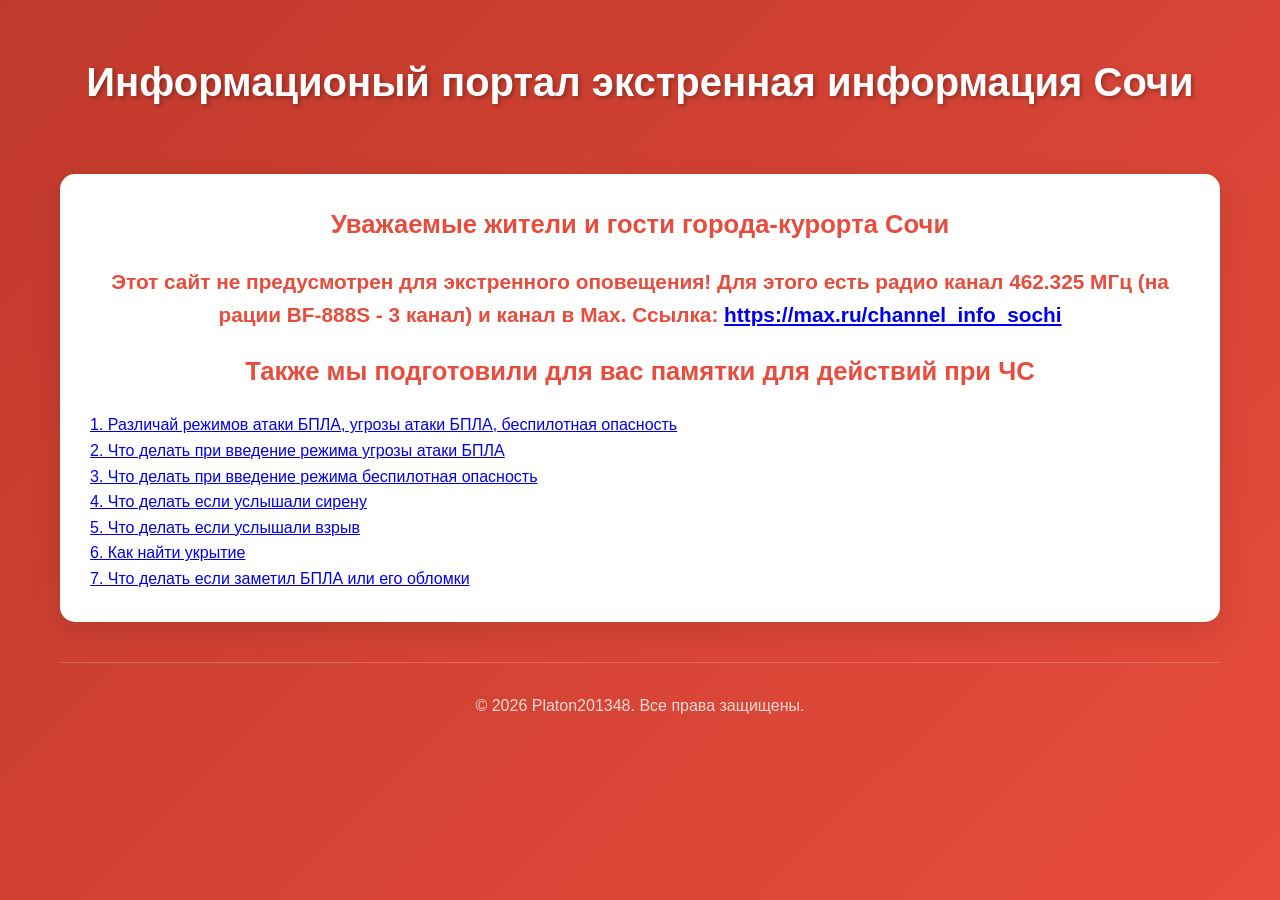
<file: index.html>
<!DOCTYPE html>
<html lang="ru">
<head>
    <meta charset="UTF-8">
    <meta name="viewport" content="width=device-width, initial-scale=1.0">
    <title>Информационый портал экстренная информация Сочи</title>
    <meta name="description" content="Информационый портал экстренная информация Сочи">
    <meta name="yandex-verification" content="6578a0c68debe376" />

    <meta property="og:title" content="Экстренная информация Сочи">
    <meta property="og:description" content="Информационый портал экстренная информация Сочи">
    <meta property="og:image" content="https://info-sochi.github.io/img.png">

    <link rel="stylesheet" href="css.css">


        <link rel="shortcut icon" type="image/x-icon" href="img.ico">
    <link rel="apple-touch-icon" sizes="57x57" href="57x57.png">
    <link rel="apple-touch-icon" sizes="60x60" href="60x60.png">
    <link rel="apple-touch-icon" sizes="72x72" href="72x72.png">
    <link rel="apple-touch-icon" sizes="76x76" href="76x76.png">
    <link rel="apple-touch-icon" sizes="114x114" href="114x114.png">
    <link rel="apple-touch-icon" sizes="120x120" href="120x120.png">
    <link rel="apple-touch-icon" sizes="144x144" href="144x144.png">
    <link rel="apple-touch-icon" sizes="152x152" href="152x152.png">
    <link rel="apple-touch-icon" sizes="180x180" href="180x180.png">


</head>
<body>


    <!-- Основной контент -->
    <div class="container">
        <header>
            <h1>Информационый портал экстренная информация Сочи</h1>
            <p class="tagline"></p>
        </header>

        <!-- Текст -->
        <main>
            <section class="content-area">
                <h3>Уважаемые жители и гости города-курорта Сочи</h3>
                <h4>Этот сайт не предусмотрен для экстренного оповещения! Для этого есть радио канал 462.325 МГц (на рации BF-888S - 3 канал) и канал в Max. Ссылка: <a href="https://max.ru/channel_info_sochi" >https://max.ru/channel_info_sochi</a></h4>
                <h3>Также мы подготовили для вас памятки для действий при ЧС</h3>
                
<ul>
  <li><a href="1.html">1. Различай режимов атаки БПЛА, угрозы атаки БПЛА, беспилотная опасность</a></li>
  <li><a href="2.html">2. Что делать при введение режима угрозы атаки БПЛА</a></li>
  <li><a href="3.html">3. Что делать при введение режима беспилотная опасность</a></li>
  <li><a href="4.html">4. Что делать если услышали сирену</a></li>
  <li><a href="5.html">5. Что делать если услышали взрыв</a></li>
  <li><a href="6.html">6. Как найти укрытие</a></li>
  <li><a href="7.html">7. Что делать если заметил БПЛА или его обломки</a></li>
</ul>

             </section>
        </main>

        <footer>
            <p>&copy; 2026 Platon201348. Все права защищены.</p>
        </footer>
    </div>



    <!-- JavaScript -->
    <script>
        document.addEventListener('DOMContentLoaded', function() {
    document.getElementById('welcomePopup').style.display = 'flex';
});

function closePopup() {
    document.getElementById('welcomePopup').style.display = 'none';
}
 </script>

<!-- Yandex.Metrika counter -->
<script type="text/javascript">
    (function(m,e,t,r,i,k,a){
        m[i]=m[i]||function(){(m[i].a=m[i].a||[]).push(arguments)};
        m[i].l=1*new Date();
        for (var j = 0; j < document.scripts.length; j++) {if (document.scripts[j].src === r) { return; }}
        k=e.createElement(t),a=e.getElementsByTagName(t)[0],k.async=1,k.src=r,a.parentNode.insertBefore(k,a)
    })(window, document,'script','https://mc.yandex.ru/metrika/tag.js?id=110537813',
 'ym');

    ym(110537813, 'init', {ssr:true, webvisor:true, clickmap:true, ecommerce:"dataLayer", referrer: document.referrer, url: location.href, accurateTrackBounce:true, trackLinks:true});
</script>
<noscript><div><img src="https://mc.yandex.ru/watch/110537813"
 style="position:absolute; left:-9999px;" alt="" /></div></noscript>
<!-- /Yandex.Metrika counter -->

</body>
</html>
</file>
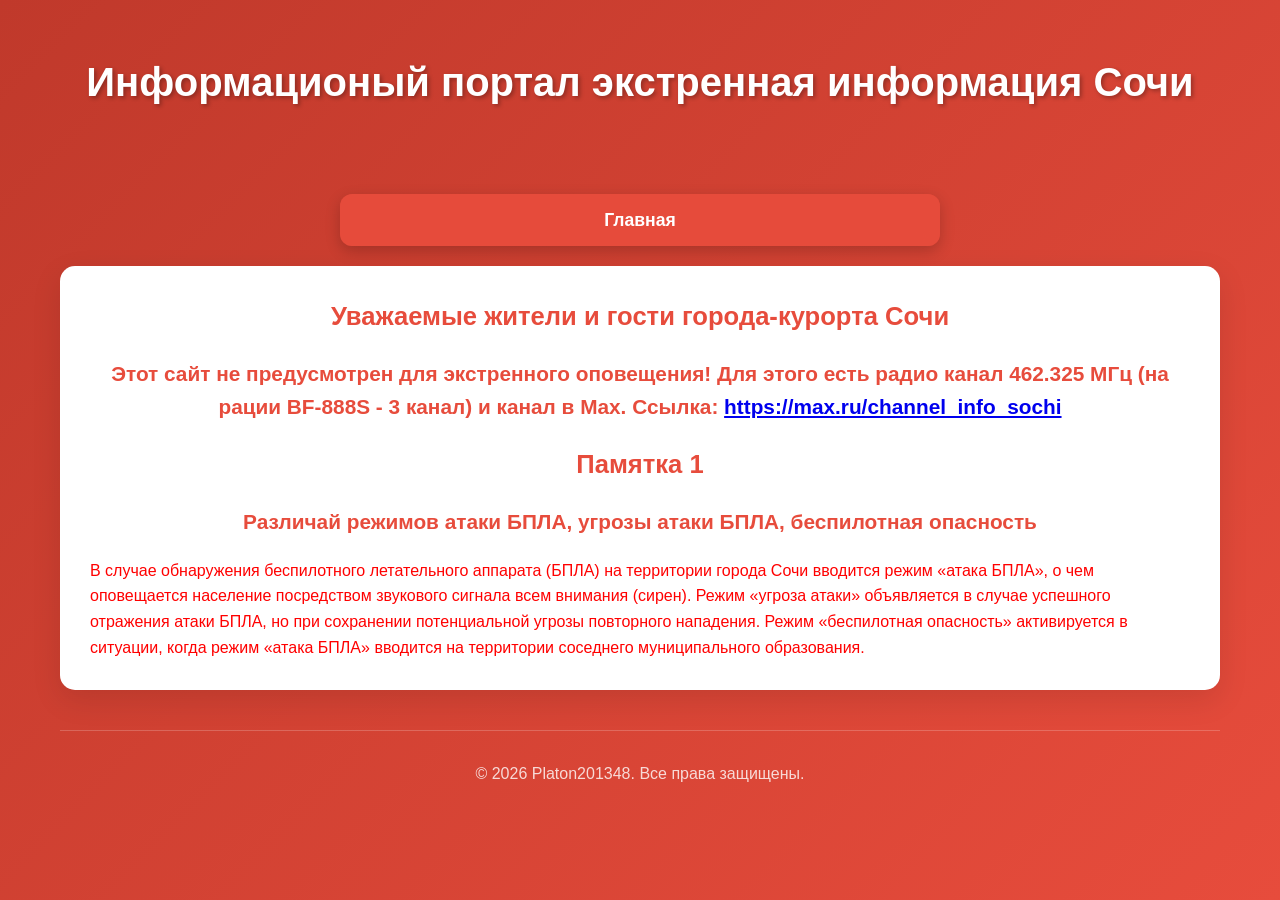
<file: 1.html>
<!DOCTYPE html>
<html lang="ru">
<head>
    <meta charset="UTF-8">
    <meta name="viewport" content="width=device-width, initial-scale=1.0">
    <title>Памятка 1 - Информационый портал экстренная информация Сочи</title>
    <meta name="description" content="Информационый портал экстренная информация Сочи">
    <meta name="yandex-verification" content="6578a0c68debe376" />

    <meta property="og:title" content="Памятка 1 - Информационый портал экстренная информация Сочи">
    <meta property="og:description" content="Информационый портал экстренная информация Сочи">
    <meta property="og:image" content="https://info-sochi.github.io/img.png">

    <link rel="stylesheet" href="css.css">


        <link rel="shortcut icon" type="image/x-icon" href="img.ico">
    <link rel="apple-touch-icon" sizes="57x57" href="57x57.png">
    <link rel="apple-touch-icon" sizes="60x60" href="60x60.png">
    <link rel="apple-touch-icon" sizes="72x72" href="72x72.png">
    <link rel="apple-touch-icon" sizes="76x76" href="76x76.png">
    <link rel="apple-touch-icon" sizes="114x114" href="114x114.png">
    <link rel="apple-touch-icon" sizes="120x120" href="120x120.png">
    <link rel="apple-touch-icon" sizes="144x144" href="144x144.png">
    <link rel="apple-touch-icon" sizes="152x152" href="152x152.png">
    <link rel="apple-touch-icon" sizes="180x180" href="180x180.png">


</head>
<body>

    <!-- Основной контент -->
    <div class="container">
        <header>
            <h1>Информационый портал экстренная информация Сочи</h1>
            <p class="tagline"></p>
        </header>
         <!-- Навигационная панель -->
        <nav class="top-nav">
            <ul>
                <li><a href="index.html">Главная</a></li>
            </ul>
        </nav>

          <!-- Текст -->
        <main>
            <section class="content-area">
                <h3>Уважаемые жители и гости города-курорта Сочи</h3>
                <h4>Этот сайт не предусмотрен для экстренного оповещения! Для этого есть радио канал 462.325 МГц (на рации BF-888S - 3 канал) и канал в Max. Ссылка: <a href="https://max.ru/channel_info_sochi" >https://max.ru/channel_info_sochi</a></h4>
                <h3>Памятка 1</h3>
                <h4>Различай режимов атаки БПЛА, угрозы атаки БПЛА, беспилотная опасность</h4>
                <p style="color: red;">В случае обнаружения беспилотного летательного аппарата (БПЛА) на территории города Сочи вводится режим «атака БПЛА», о чем оповещается население посредством звукового сигнала всем внимания (сирен).
Режим «угроза атаки» объявляется в случае успешного отражения атаки БПЛА, но при сохранении потенциальной угрозы повторного нападения.
Режим «беспилотная опасность» активируется в ситуации, когда режим «атака БПЛА» вводится на территории соседнего муниципального образования.</p>


             </section>
        </main>

        <footer>
            <p>&copy; 2026 Platon201348. Все права защищены.</p>
        </footer>
    </div>



    <!-- JavaScript -->
    <script>
        document.addEventListener('DOMContentLoaded', function() {
    document.getElementById('welcomePopup').style.display = 'flex';
});

function closePopup() {
    document.getElementById('welcomePopup').style.display = 'none';
}
 </script>

<!-- Yandex.Metrika counter -->
<script type="text/javascript">
    (function(m,e,t,r,i,k,a){
        m[i]=m[i]||function(){(m[i].a=m[i].a||[]).push(arguments)};
        m[i].l=1*new Date();
        for (var j = 0; j < document.scripts.length; j++) {if (document.scripts[j].src === r) { return; }}
        k=e.createElement(t),a=e.getElementsByTagName(t)[0],k.async=1,k.src=r,a.parentNode.insertBefore(k,a)
    })(window, document,'script','https://mc.yandex.ru/metrika/tag.js?id=110537813',
 'ym');

    ym(110537813, 'init', {ssr:true, webvisor:true, clickmap:true, ecommerce:"dataLayer", referrer: document.referrer, url: location.href, accurateTrackBounce:true, trackLinks:true});
</script>
<noscript><div><img src="https://mc.yandex.ru/watch/110537813"
 style="position:absolute; left:-9999px;" alt="" /></div></noscript>
<!-- /Yandex.Metrika counter -->

</body>
</html>
</file>
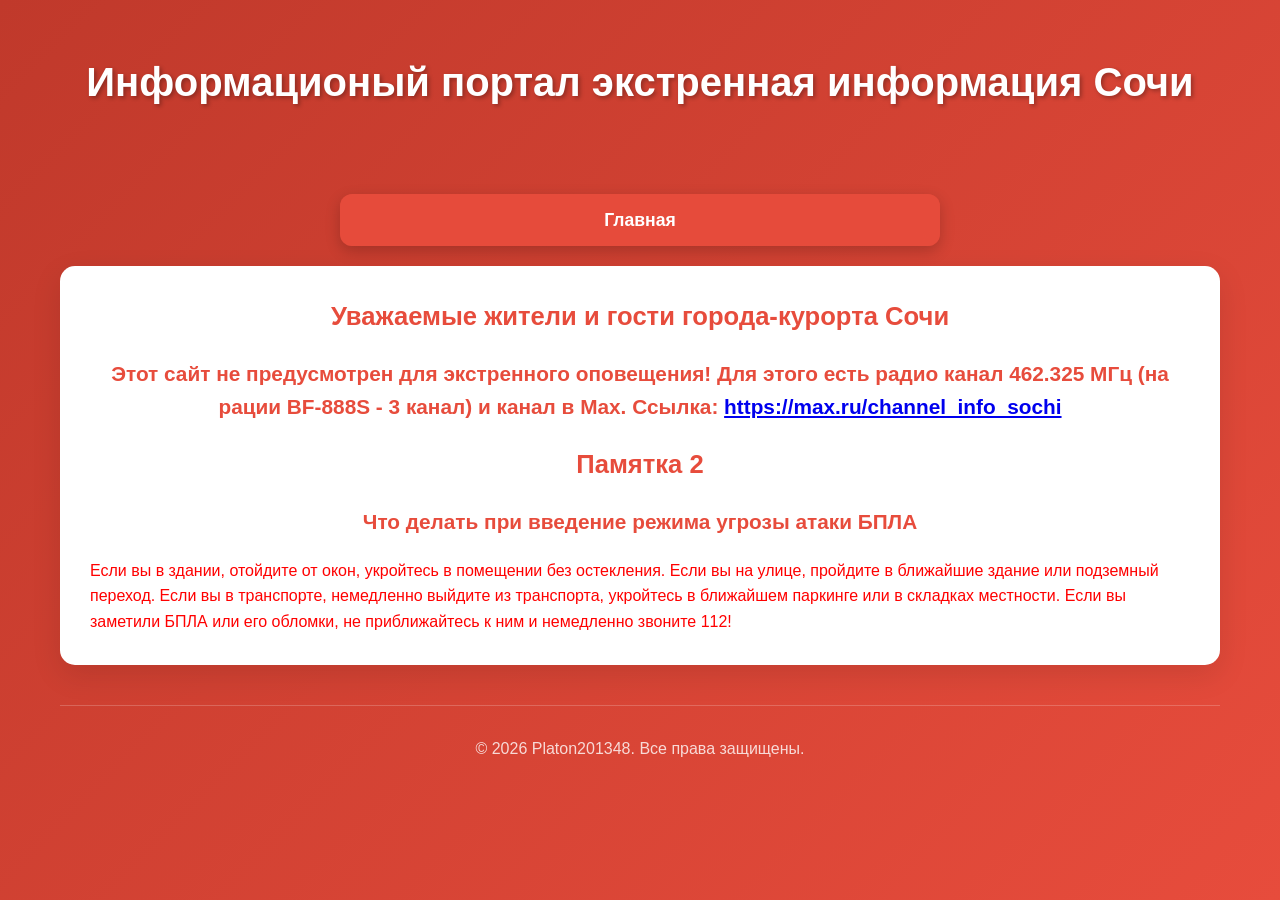
<file: 2.html>
<!DOCTYPE html>
<html lang="ru">
<head>
    <meta charset="UTF-8">
    <meta name="viewport" content="width=device-width, initial-scale=1.0">
    <title>Памятка 2 - Информационый портал экстренная информация Сочи</title>
    <meta name="description" content="Информационый портал экстренная информация Сочи">
    <meta name="yandex-verification" content="6578a0c68debe376" />

    <meta property="og:title" content="Памятка 2 - Информационый портал экстренная информация Сочи">
    <meta property="og:description" content="Информационый портал экстренная информация Сочи">
    <meta property="og:image" content="https://info-sochi.github.io/img.png">

    <link rel="stylesheet" href="css.css">


        <link rel="shortcut icon" type="image/x-icon" href="img.ico">
    <link rel="apple-touch-icon" sizes="57x57" href="57x57.png">
    <link rel="apple-touch-icon" sizes="60x60" href="60x60.png">
    <link rel="apple-touch-icon" sizes="72x72" href="72x72.png">
    <link rel="apple-touch-icon" sizes="76x76" href="76x76.png">
    <link rel="apple-touch-icon" sizes="114x114" href="114x114.png">
    <link rel="apple-touch-icon" sizes="120x120" href="120x120.png">
    <link rel="apple-touch-icon" sizes="144x144" href="144x144.png">
    <link rel="apple-touch-icon" sizes="152x152" href="152x152.png">
    <link rel="apple-touch-icon" sizes="180x180" href="180x180.png">


</head>
<body>

    <!-- Основной контент -->
    <div class="container">
        <header>
            <h1>Информационый портал экстренная информация Сочи</h1>
            <p class="tagline"></p>
        </header>
         <!-- Навигационная панель -->
        <nav class="top-nav">
            <ul>
                <li><a href="index.html">Главная</a></li>
            </ul>
        </nav>

          <!-- Текст -->
        <main>
            <section class="content-area">
                <h3>Уважаемые жители и гости города-курорта Сочи</h3>
                <h4>Этот сайт не предусмотрен для экстренного оповещения! Для этого есть радио канал 462.325 МГц (на рации BF-888S - 3 канал) и канал в Max. Ссылка: <a href="https://max.ru/channel_info_sochi" >https://max.ru/channel_info_sochi</a></h4>
                <h3>Памятка 2</h3>
                <h4>Что делать при введение режима угрозы атаки БПЛА</h4>
                <p style="color: red;">Если вы в здании, отойдите от окон, укройтесь в помещении без остекления. Если вы на улице, пройдите в ближайшие здание или подземный переход. Если вы в транспорте, немедленно выйдите из транспорта, укройтесь в ближайшем паркинге или в складках местности. Если вы заметили БПЛА или его обломки, не приближайтесь к ним и немедленно звоните 112!</p>
             </section>
        </main>

        <footer>
            <p>&copy; 2026 Platon201348. Все права защищены.</p>
        </footer>
    </div>



    <!-- JavaScript -->
    <script>
        document.addEventListener('DOMContentLoaded', function() {
    document.getElementById('welcomePopup').style.display = 'flex';
});

function closePopup() {
    document.getElementById('welcomePopup').style.display = 'none';
}
 </script>

<!-- Yandex.Metrika counter -->
<script type="text/javascript">
    (function(m,e,t,r,i,k,a){
        m[i]=m[i]||function(){(m[i].a=m[i].a||[]).push(arguments)};
        m[i].l=1*new Date();
        for (var j = 0; j < document.scripts.length; j++) {if (document.scripts[j].src === r) { return; }}
        k=e.createElement(t),a=e.getElementsByTagName(t)[0],k.async=1,k.src=r,a.parentNode.insertBefore(k,a)
    })(window, document,'script','https://mc.yandex.ru/metrika/tag.js?id=110537813',
 'ym');

    ym(110537813, 'init', {ssr:true, webvisor:true, clickmap:true, ecommerce:"dataLayer", referrer: document.referrer, url: location.href, accurateTrackBounce:true, trackLinks:true});
</script>
<noscript><div><img src="https://mc.yandex.ru/watch/110537813"
 style="position:absolute; left:-9999px;" alt="" /></div></noscript>
<!-- /Yandex.Metrika counter -->

</body>
</html>
</file>
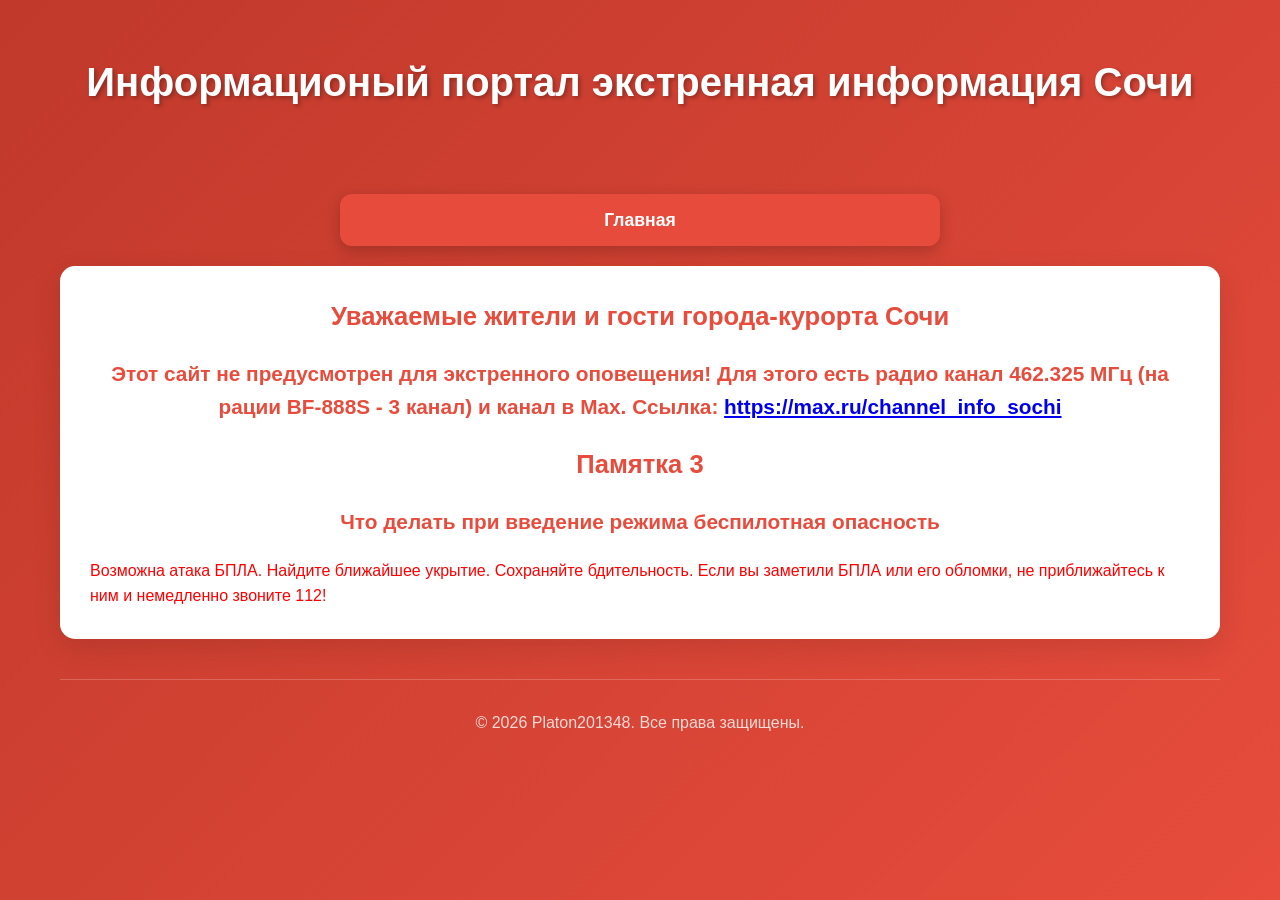
<file: 3.html>
<!DOCTYPE html>
<html lang="ru">
<head>
    <meta charset="UTF-8">
    <meta name="viewport" content="width=device-width, initial-scale=1.0">
    <title>Памятка 3 - Информационый портал экстренная информация Сочи</title>
    <meta name="description" content="Информационый портал экстренная информация Сочи">
    <meta name="yandex-verification" content="6578a0c68debe376" />

    <meta property="og:title" content="Памятка 3 - Информационый портал экстренная информация Сочи">
    <meta property="og:description" content="Информационый портал экстренная информация Сочи">
    <meta property="og:image" content="https://info-sochi.github.io/img.png">

    <link rel="stylesheet" href="css.css">


        <link rel="shortcut icon" type="image/x-icon" href="img.ico">
    <link rel="apple-touch-icon" sizes="57x57" href="57x57.png">
    <link rel="apple-touch-icon" sizes="60x60" href="60x60.png">
    <link rel="apple-touch-icon" sizes="72x72" href="72x72.png">
    <link rel="apple-touch-icon" sizes="76x76" href="76x76.png">
    <link rel="apple-touch-icon" sizes="114x114" href="114x114.png">
    <link rel="apple-touch-icon" sizes="120x120" href="120x120.png">
    <link rel="apple-touch-icon" sizes="144x144" href="144x144.png">
    <link rel="apple-touch-icon" sizes="152x152" href="152x152.png">
    <link rel="apple-touch-icon" sizes="180x180" href="180x180.png">


</head>
<body>

    <!-- Основной контент -->
    <div class="container">
        <header>
            <h1>Информационый портал экстренная информация Сочи</h1>
            <p class="tagline"></p>
        </header>
         <!-- Навигационная панель -->
        <nav class="top-nav">
            <ul>
                <li><a href="index.html">Главная</a></li>
            </ul>
        </nav>

          <!-- Текст -->
        <main>
            <section class="content-area">
                <h3>Уважаемые жители и гости города-курорта Сочи</h3>
                <h4>Этот сайт не предусмотрен для экстренного оповещения! Для этого есть радио канал 462.325 МГц (на рации BF-888S - 3 канал) и канал в Max. Ссылка: <a href="https://max.ru/channel_info_sochi" >https://max.ru/channel_info_sochi</a></h4>
                <h3>Памятка 3</h3>
                <h4>Что делать при введение режима беспилотная опасность</h4>
                <p style="color: red;">Возможна атака БПЛА. Найдите ближайшее укрытие. Сохраняйте бдительность. Если вы заметили БПЛА или его обломки, не приближайтесь к ним и немедленно звоните 112!</p>


             </section>
        </main>

        <footer>
            <p>&copy; 2026 Platon201348. Все права защищены.</p>
        </footer>
    </div>



    <!-- JavaScript -->
    <script>
        document.addEventListener('DOMContentLoaded', function() {
    document.getElementById('welcomePopup').style.display = 'flex';
});

function closePopup() {
    document.getElementById('welcomePopup').style.display = 'none';
}
 </script>

<!-- Yandex.Metrika counter -->
<script type="text/javascript">
    (function(m,e,t,r,i,k,a){
        m[i]=m[i]||function(){(m[i].a=m[i].a||[]).push(arguments)};
        m[i].l=1*new Date();
        for (var j = 0; j < document.scripts.length; j++) {if (document.scripts[j].src === r) { return; }}
        k=e.createElement(t),a=e.getElementsByTagName(t)[0],k.async=1,k.src=r,a.parentNode.insertBefore(k,a)
    })(window, document,'script','https://mc.yandex.ru/metrika/tag.js?id=110537813',
 'ym');

    ym(110537813, 'init', {ssr:true, webvisor:true, clickmap:true, ecommerce:"dataLayer", referrer: document.referrer, url: location.href, accurateTrackBounce:true, trackLinks:true});
</script>
<noscript><div><img src="https://mc.yandex.ru/watch/110537813"
 style="position:absolute; left:-9999px;" alt="" /></div></noscript>
<!-- /Yandex.Metrika counter -->

</body>
</html>
</file>
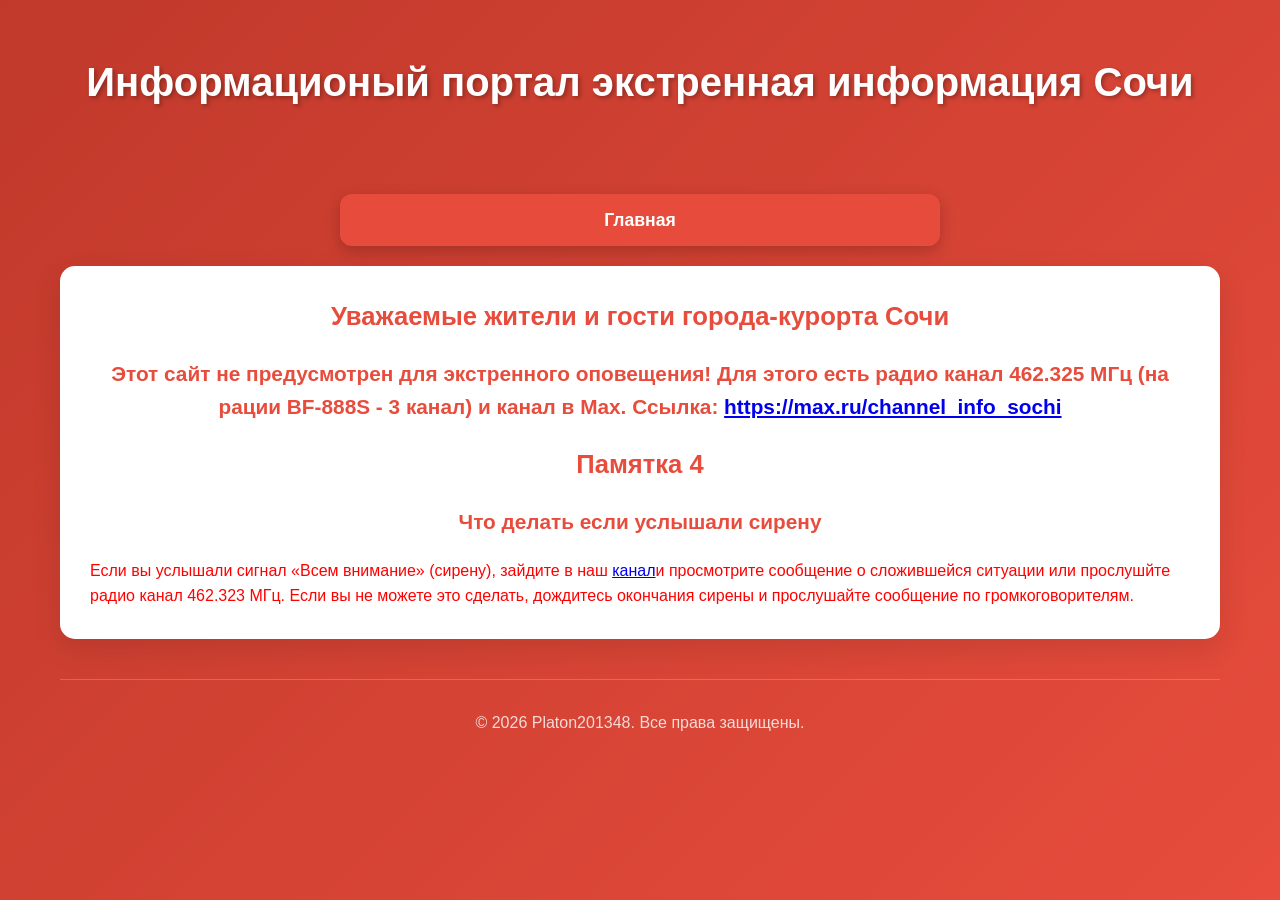
<file: 4.html>
<!DOCTYPE html>
<html lang="ru">
<head>
    <meta charset="UTF-8">
    <meta name="viewport" content="width=device-width, initial-scale=1.0">
    <title>Памятка 4 - Информационый портал экстренная информация Сочи</title>
    <meta name="description" content="Информационый портал экстренная информация Сочи">
    <meta name="yandex-verification" content="6578a0c68debe376" />

    <meta property="og:title" content="Памятка 4 - Информационый портал экстренная информация Сочи">
    <meta property="og:description" content="Информационый портал экстренная информация Сочи">
    <meta property="og:image" content="https://info-sochi.github.io/img.png">

    <link rel="stylesheet" href="css.css">


        <link rel="shortcut icon" type="image/x-icon" href="img.ico">
    <link rel="apple-touch-icon" sizes="57x57" href="57x57.png">
    <link rel="apple-touch-icon" sizes="60x60" href="60x60.png">
    <link rel="apple-touch-icon" sizes="72x72" href="72x72.png">
    <link rel="apple-touch-icon" sizes="76x76" href="76x76.png">
    <link rel="apple-touch-icon" sizes="114x114" href="114x114.png">
    <link rel="apple-touch-icon" sizes="120x120" href="120x120.png">
    <link rel="apple-touch-icon" sizes="144x144" href="144x144.png">
    <link rel="apple-touch-icon" sizes="152x152" href="152x152.png">
    <link rel="apple-touch-icon" sizes="180x180" href="180x180.png">


</head>
<body>

    <!-- Основной контент -->
    <div class="container">
        <header>
            <h1>Информационый портал экстренная информация Сочи</h1>
            <p class="tagline"></p>
        </header>
         <!-- Навигационная панель -->
        <nav class="top-nav">
            <ul>
                <li><a href="index.html">Главная</a></li>
            </ul>
        </nav>

          <!-- Текст -->
        <main>
            <section class="content-area">
                <h3>Уважаемые жители и гости города-курорта Сочи</h3>
                <h4>Этот сайт не предусмотрен для экстренного оповещения! Для этого есть радио канал 462.325 МГц (на рации BF-888S - 3 канал) и канал в Max. Ссылка: <a href="https://max.ru/channel_info_sochi" >https://max.ru/channel_info_sochi</a></h4>
                <h3>Памятка 4</h3>
                <h4>Что делать если услышали сирену</h4>
                <p style="color: red;">Если вы услышали сигнал «Всем внимание» (сирену), зайдите в наш <a href="https://max.ru/channel_info_sochi" >канал</a>и просмотрите сообщение о сложившейся ситуации или прослушйте радио канал 462.323 МГц. Если вы не можете это сделать, дождитесь окончания сирены и прослушайте сообщение по громкоговорителям.</p>


             </section>
        </main>

        <footer>
            <p>&copy; 2026 Platon201348. Все права защищены.</p>
        </footer>
    </div>



    <!-- JavaScript -->
    <script>
        document.addEventListener('DOMContentLoaded', function() {
    document.getElementById('welcomePopup').style.display = 'flex';
});

function closePopup() {
    document.getElementById('welcomePopup').style.display = 'none';
}
 </script>

<!-- Yandex.Metrika counter -->
<script type="text/javascript">
    (function(m,e,t,r,i,k,a){
        m[i]=m[i]||function(){(m[i].a=m[i].a||[]).push(arguments)};
        m[i].l=1*new Date();
        for (var j = 0; j < document.scripts.length; j++) {if (document.scripts[j].src === r) { return; }}
        k=e.createElement(t),a=e.getElementsByTagName(t)[0],k.async=1,k.src=r,a.parentNode.insertBefore(k,a)
    })(window, document,'script','https://mc.yandex.ru/metrika/tag.js?id=110537813',
 'ym');

    ym(110537813, 'init', {ssr:true, webvisor:true, clickmap:true, ecommerce:"dataLayer", referrer: document.referrer, url: location.href, accurateTrackBounce:true, trackLinks:true});
</script>
<noscript><div><img src="https://mc.yandex.ru/watch/110537813"
 style="position:absolute; left:-9999px;" alt="" /></div></noscript>
<!-- /Yandex.Metrika counter -->

</body>
</html>
</file>
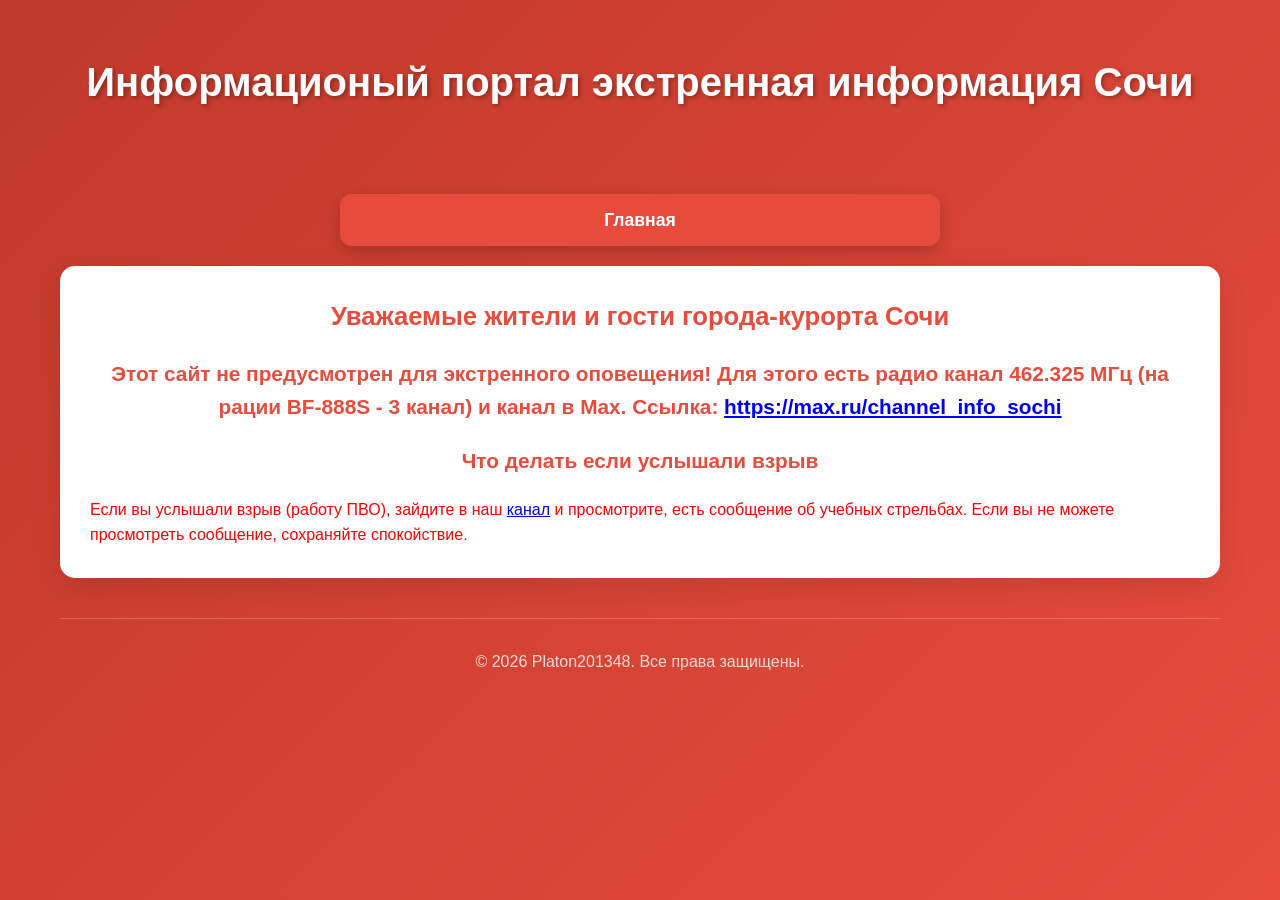
<file: 5.html>
<!DOCTYPE html>
<html lang="ru">
<head>
    <meta charset="UTF-8">
    <meta name="viewport" content="width=device-width, initial-scale=1.0">
    <title>Памятка 5 - Информационый портал экстренная информация Сочи</title>
    <meta name="description" content="Информационый портал экстренная информация Сочи">
    <meta name="yandex-verification" content="6578a0c68debe376" />

    <meta property="og:title" content="Памятка 5 - Информационый портал экстренная информация Сочи">
    <meta property="og:description" content="Информационый портал экстренная информация Сочи">
    <meta property="og:image" content="https://info-sochi.github.io/img.png">

    <link rel="stylesheet" href="css.css">


        <link rel="shortcut icon" type="image/x-icon" href="img.ico">
    <link rel="apple-touch-icon" sizes="57x57" href="57x57.png">
    <link rel="apple-touch-icon" sizes="60x60" href="60x60.png">
    <link rel="apple-touch-icon" sizes="72x72" href="72x72.png">
    <link rel="apple-touch-icon" sizes="76x76" href="76x76.png">
    <link rel="apple-touch-icon" sizes="114x114" href="114x114.png">
    <link rel="apple-touch-icon" sizes="120x120" href="120x120.png">
    <link rel="apple-touch-icon" sizes="144x144" href="144x144.png">
    <link rel="apple-touch-icon" sizes="152x152" href="152x152.png">
    <link rel="apple-touch-icon" sizes="180x180" href="180x180.png">


</head>
<body>

    <!-- Основной контент -->
    <div class="container">
        <header>
            <h1>Информационый портал экстренная информация Сочи</h1>
            <p class="tagline"></p>
        </header>
         <!-- Навигационная панель -->
        <nav class="top-nav">
            <ul>
                <li><a href="index.html">Главная</a></li>
            </ul>
        </nav>

          <!-- Текст -->
        <main>
            <section class="content-area">
                <h3>Уважаемые жители и гости города-курорта Сочи</h3>
                <h4>Этот сайт не предусмотрен для экстренного оповещения! Для этого есть радио канал 462.325 МГц (на рации BF-888S - 3 канал) и канал в Max. Ссылка: <a href="https://max.ru/channel_info_sochi" >https://max.ru/channel_info_sochi</a></h4>
                <h4>Что делать если услышали взрыв</h4>
                <p style="color: red;">Если вы услышали взрыв (работу ПВО), зайдите в наш <a href="https://max.ru/channel_info_sochi" >канал</a> и просмотрите, есть сообщение об учебных стрельбах. Если вы не можете просмотреть сообщение, сохраняйте спокойствие.</p>


             </section>
        </main>

        <footer>
            <p>&copy; 2026 Platon201348. Все права защищены.</p>
        </footer>
    </div>



    <!-- JavaScript -->
    <script>
        document.addEventListener('DOMContentLoaded', function() {
    document.getElementById('welcomePopup').style.display = 'flex';
});

function closePopup() {
    document.getElementById('welcomePopup').style.display = 'none';
}
 </script>

<!-- Yandex.Metrika counter -->
<script type="text/javascript">
    (function(m,e,t,r,i,k,a){
        m[i]=m[i]||function(){(m[i].a=m[i].a||[]).push(arguments)};
        m[i].l=1*new Date();
        for (var j = 0; j < document.scripts.length; j++) {if (document.scripts[j].src === r) { return; }}
        k=e.createElement(t),a=e.getElementsByTagName(t)[0],k.async=1,k.src=r,a.parentNode.insertBefore(k,a)
    })(window, document,'script','https://mc.yandex.ru/metrika/tag.js?id=110537813',
 'ym');

    ym(110537813, 'init', {ssr:true, webvisor:true, clickmap:true, ecommerce:"dataLayer", referrer: document.referrer, url: location.href, accurateTrackBounce:true, trackLinks:true});
</script>
<noscript><div><img src="https://mc.yandex.ru/watch/110537813"
 style="position:absolute; left:-9999px;" alt="" /></div></noscript>
<!-- /Yandex.Metrika counter -->

</body>
</html>
</file>
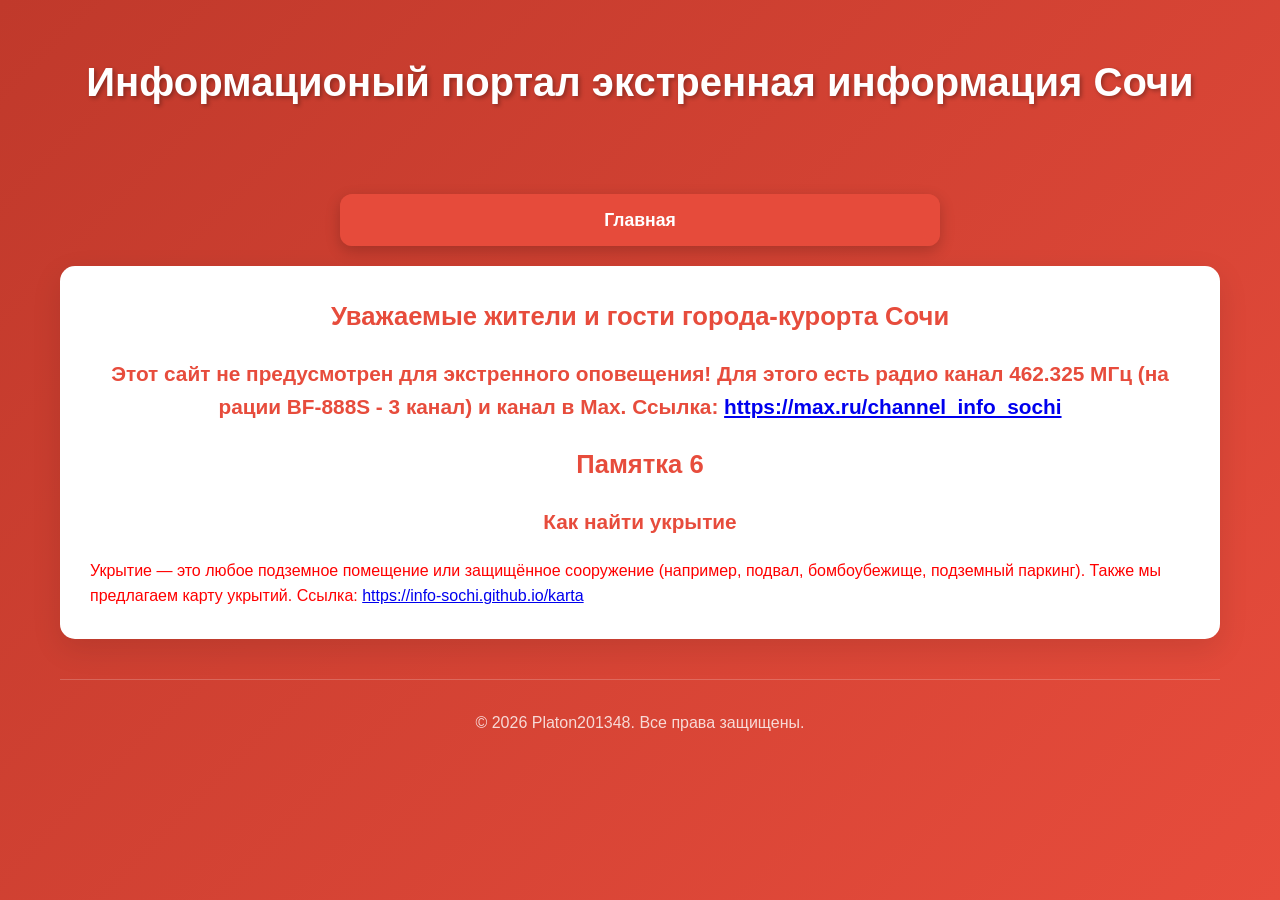
<file: 6.html>
<!DOCTYPE html>
<html lang="ru">
<head>
    <meta charset="UTF-8">
    <meta name="viewport" content="width=device-width, initial-scale=1.0">
    <title>Памятка 6 - Информационый портал экстренная информация Сочи</title>
    <meta name="description" content="Информационый портал экстренная информация Сочи">
    <meta name="yandex-verification" content="6578a0c68debe376" />

    <meta property="og:title" content="Памятка 6 - Информационый портал экстренная информация Сочи">
    <meta property="og:description" content="Информационый портал экстренная информация Сочи">
    <meta property="og:image" content="https://info-sochi.github.io/img.png">

    <link rel="stylesheet" href="css.css">


        <link rel="shortcut icon" type="image/x-icon" href="img.ico">
    <link rel="apple-touch-icon" sizes="57x57" href="57x57.png">
    <link rel="apple-touch-icon" sizes="60x60" href="60x60.png">
    <link rel="apple-touch-icon" sizes="72x72" href="72x72.png">
    <link rel="apple-touch-icon" sizes="76x76" href="76x76.png">
    <link rel="apple-touch-icon" sizes="114x114" href="114x114.png">
    <link rel="apple-touch-icon" sizes="120x120" href="120x120.png">
    <link rel="apple-touch-icon" sizes="144x144" href="144x144.png">
    <link rel="apple-touch-icon" sizes="152x152" href="152x152.png">
    <link rel="apple-touch-icon" sizes="180x180" href="180x180.png">


</head>
<body>

    <!-- Основной контент -->
    <div class="container">
        <header>
            <h1>Информационый портал экстренная информация Сочи</h1>
            <p class="tagline"></p>
        </header>
         <!-- Навигационная панель -->
        <nav class="top-nav">
            <ul>
                <li><a href="index.html">Главная</a></li>
            </ul>
        </nav>

          <!-- Текст -->
        <main>
            <section class="content-area">
                <h3>Уважаемые жители и гости города-курорта Сочи</h3>
                <h4>Этот сайт не предусмотрен для экстренного оповещения! Для этого есть радио канал 462.325 МГц (на рации BF-888S - 3 канал) и канал в Max. Ссылка: <a href="https://max.ru/channel_info_sochi" >https://max.ru/channel_info_sochi</a></h4>
                <h3>Памятка 6</h3>
                <h4>Как найти укрытие</h4>
                <p style="color: red;">Укрытие — это любое подземное помещение или защищённое сооружение (например, подвал, бомбоубежище, подземный паркинг). Также мы предлагаем карту укрытий. Ссылка: <a href="https://info-sochi.github.io/karta" >https://info-sochi.github.io/karta</a></p>
             </section>
        </main>

        <footer>
            <p>&copy; 2026 Platon201348. Все права защищены.</p>
        </footer>
    </div>



    <!-- JavaScript -->
    <script>
        document.addEventListener('DOMContentLoaded', function() {
    document.getElementById('welcomePopup').style.display = 'flex';
});

function closePopup() {
    document.getElementById('welcomePopup').style.display = 'none';
}
 </script>

<!-- Yandex.Metrika counter -->
<script type="text/javascript">
    (function(m,e,t,r,i,k,a){
        m[i]=m[i]||function(){(m[i].a=m[i].a||[]).push(arguments)};
        m[i].l=1*new Date();
        for (var j = 0; j < document.scripts.length; j++) {if (document.scripts[j].src === r) { return; }}
        k=e.createElement(t),a=e.getElementsByTagName(t)[0],k.async=1,k.src=r,a.parentNode.insertBefore(k,a)
    })(window, document,'script','https://mc.yandex.ru/metrika/tag.js?id=110537813',
 'ym');

    ym(110537813, 'init', {ssr:true, webvisor:true, clickmap:true, ecommerce:"dataLayer", referrer: document.referrer, url: location.href, accurateTrackBounce:true, trackLinks:true});
</script>
<noscript><div><img src="https://mc.yandex.ru/watch/110537813"
 style="position:absolute; left:-9999px;" alt="" /></div></noscript>
<!-- /Yandex.Metrika counter -->

</body>
</html>
</file>
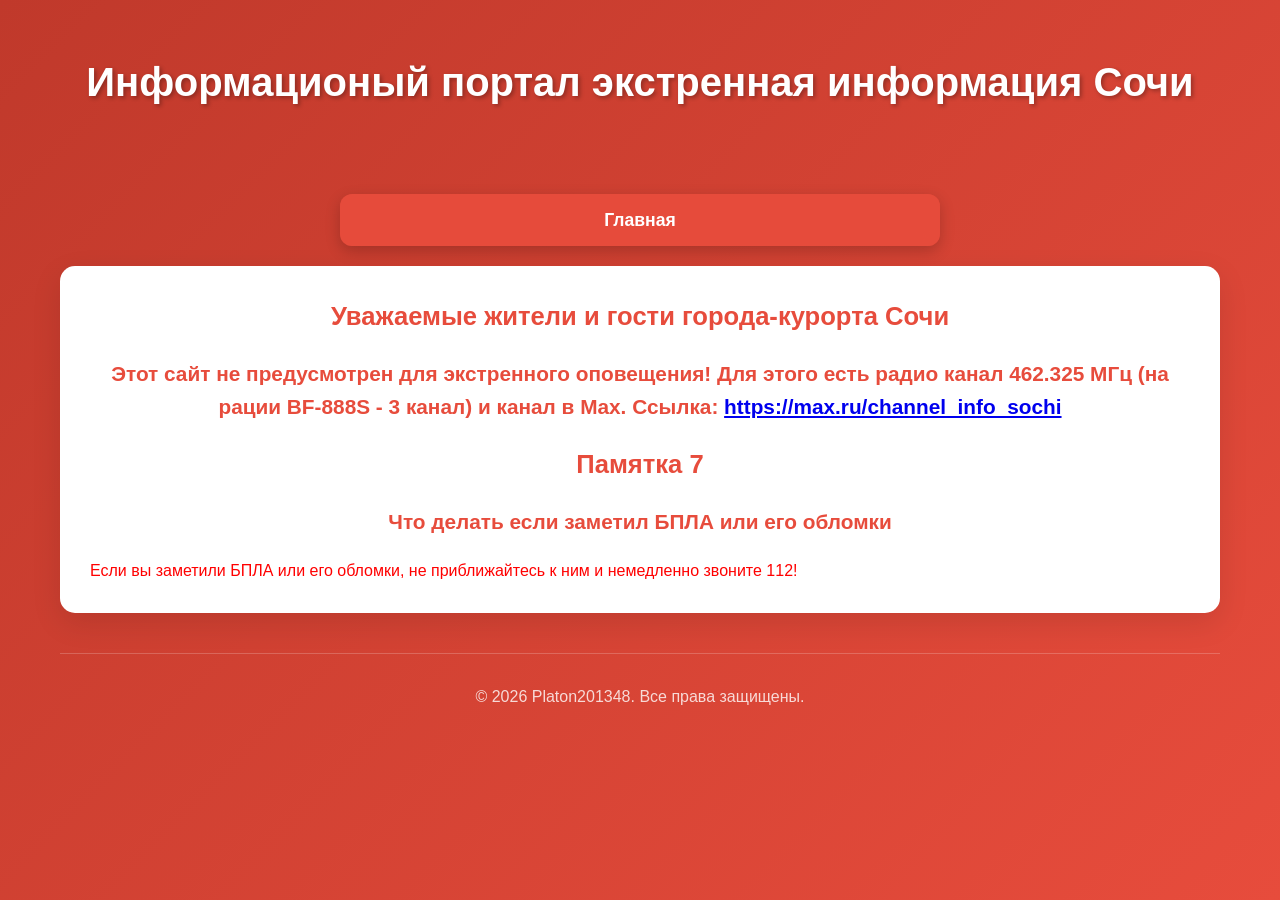
<file: 7.html>
<!DOCTYPE html>
<html lang="ru">
<head>
    <meta charset="UTF-8">
    <meta name="viewport" content="width=device-width, initial-scale=1.0">
    <title>Памятка 7 - Информационый портал экстренная информация Сочи</title>
    <meta name="description" content="Информационый портал экстренная информация Сочи">
    <meta name="yandex-verification" content="6578a0c68debe376" />

    <meta property="og:title" content="Памятка 7 - Информационый портал экстренная информация Сочи">
    <meta property="og:description" content="Информационый портал экстренная информация Сочи">
    <meta property="og:image" content="https://info-sochi.github.io/img.png">

    <link rel="stylesheet" href="css.css">


        <link rel="shortcut icon" type="image/x-icon" href="img.ico">
    <link rel="apple-touch-icon" sizes="57x57" href="57x57.png">
    <link rel="apple-touch-icon" sizes="60x60" href="60x60.png">
    <link rel="apple-touch-icon" sizes="72x72" href="72x72.png">
    <link rel="apple-touch-icon" sizes="76x76" href="76x76.png">
    <link rel="apple-touch-icon" sizes="114x114" href="114x114.png">
    <link rel="apple-touch-icon" sizes="120x120" href="120x120.png">
    <link rel="apple-touch-icon" sizes="144x144" href="144x144.png">
    <link rel="apple-touch-icon" sizes="152x152" href="152x152.png">
    <link rel="apple-touch-icon" sizes="180x180" href="180x180.png">


</head>
<body>

    <!-- Основной контент -->
    <div class="container">
        <header>
            <h1>Информационый портал экстренная информация Сочи</h1>
            <p class="tagline"></p>
        </header>
         <!-- Навигационная панель -->
        <nav class="top-nav">
            <ul>
                <li><a href="index.html">Главная</a></li>
            </ul>
        </nav>

          <!-- Текст -->
        <main>
            <section class="content-area">
                <h3>Уважаемые жители и гости города-курорта Сочи</h3>
                <h4>Этот сайт не предусмотрен для экстренного оповещения! Для этого есть радио канал 462.325 МГц (на рации BF-888S - 3 канал) и канал в Max. Ссылка: <a href="https://max.ru/channel_info_sochi" >https://max.ru/channel_info_sochi</a></h4>
                <h3>Памятка 7</h3>
                <h4>Что делать если заметил БПЛА или его обломки</h4>
                <p style="color: red;">Если вы заметили БПЛА или его обломки, не приближайтесь к ним и немедленно звоните 112!</p>
             </section>
        </main>

        <footer>
            <p>&copy; 2026 Platon201348. Все права защищены.</p>
        </footer>
    </div>



    <!-- JavaScript -->
    <script>
        document.addEventListener('DOMContentLoaded', function() {
    document.getElementById('welcomePopup').style.display = 'flex';
});

function closePopup() {
    document.getElementById('welcomePopup').style.display = 'none';
}
 </script>

<!-- Yandex.Metrika counter -->
<script type="text/javascript">
    (function(m,e,t,r,i,k,a){
        m[i]=m[i]||function(){(m[i].a=m[i].a||[]).push(arguments)};
        m[i].l=1*new Date();
        for (var j = 0; j < document.scripts.length; j++) {if (document.scripts[j].src === r) { return; }}
        k=e.createElement(t),a=e.getElementsByTagName(t)[0],k.async=1,k.src=r,a.parentNode.insertBefore(k,a)
    })(window, document,'script','https://mc.yandex.ru/metrika/tag.js?id=110537813',
 'ym');

    ym(110537813, 'init', {ssr:true, webvisor:true, clickmap:true, ecommerce:"dataLayer", referrer: document.referrer, url: location.href, accurateTrackBounce:true, trackLinks:true});
</script>
<noscript><div><img src="https://mc.yandex.ru/watch/110537813"
 style="position:absolute; left:-9999px;" alt="" /></div></noscript>
<!-- /Yandex.Metrika counter -->

</body>
</html>
</file>
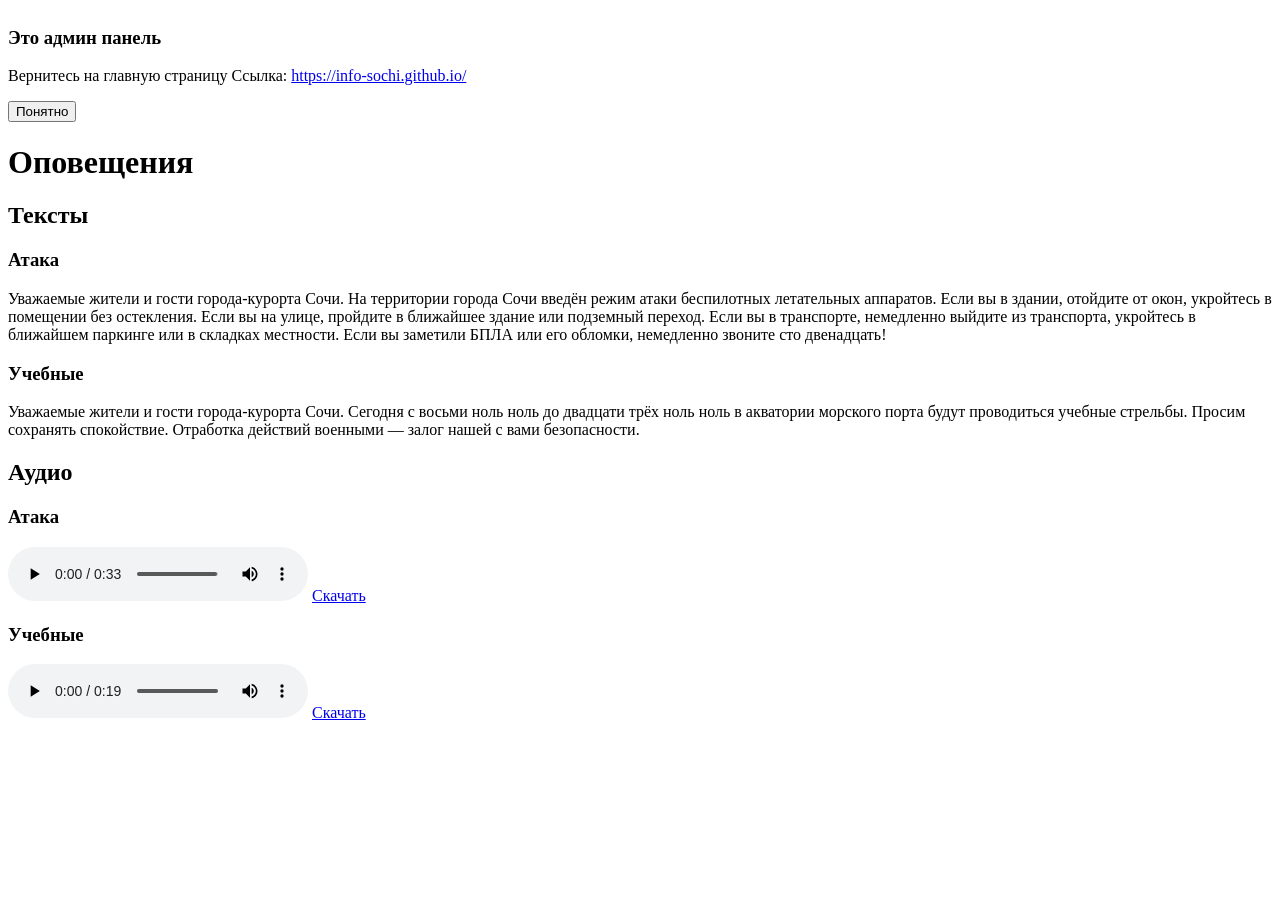
<file: admin.html>
<!DOCTYPE html>
<html lang="ru">
<head>
    <meta charset="UTF-8">
    <meta name="viewport" content="width=device-width, initial-scale=1.0">
    <title>Админ панель - Экстренная информация Сочи</title>
    <meta name="description" content="Экстренная информация Сочи">
    <meta name="robots" content="none">


        <link rel="shortcut icon" type="image/x-icon" href="img.ico">
    <link rel="apple-touch-icon" sizes="57x57" href="57x57.png">
    <link rel="apple-touch-icon" sizes="60x60" href="60x60.png">
    <link rel="apple-touch-icon" sizes="72x72" href="72x72.png">
    <link rel="apple-touch-icon" sizes="76x76" href="76x76.png">
    <link rel="apple-touch-icon" sizes="114x114" href="114x114.png">
    <link rel="apple-touch-icon" sizes="120x120" href="120x120.png">
    <link rel="apple-touch-icon" sizes="144x144" href="144x144.png">
    <link rel="apple-touch-icon" sizes="152x152" href="152x152.png">
    <link rel="apple-touch-icon" sizes="180x180" href="180x180.png">


</head>
<body>

    <!-- Поп-ап уведомление -->
    <div id="welcomePopup" class="popup-overlay">
        <div class="popup-content">
            <h3>Это админ панель</h3>
            <p>Вернитесь на главную страницу Ссылка: <a href="https://info-sochi.github.io/" >https://info-sochi.github.io/</a></h4> </p>
            <button class="close-btn" onclick="closePopup()">Понятно</button>
        </div>
    </div>

 <h1>Оповещения</h1>

  <h2>Тексты</h2>

 <h3>Атака</h3>

<p>Уважаемые жители и гости города-курорта Сочи. На территории города Сочи введён режим атаки беспилотных летательных аппаратов. Если вы в здании, отойдите от окон, укройтесь в помещении без остекления. Если вы на улице, пройдите в ближайшее здание или подземный переход. Если вы в транспорте, немедленно выйдите из транспорта, укройтесь в ближайшем паркинге или в складках местности. Если вы заметили БПЛА или его обломки, немедленно звоните сто двенадцать!</p>

<h3>Учебные</h3>

<p>Уважаемые жители и гости города-курорта Сочи. Сегодня с восьми ноль ноль до двадцати трёх ноль ноль в акватории морского порта будут проводиться учебные стрельбы. Просим сохранять спокойствие. Отработка действий военными — залог нашей с вами безопасности.</p>

 <h2>Аудио</h2>

 <h3>Атака</h3>

 <audio controls>
  <source src="ataka.mp3" type="audio/mpeg">
</audio>
<a href="ataka.mp3" download="ataka.mp3">Скачать</a>

<h3>Учебные</h3>

 <audio controls>
  <source src="uchebnie.mp3" type="audio/mpeg">
</audio>
<a href="uchebnie.mp3" download="uchebnie.mp3">Скачать</a>


    <!-- JavaScript -->
    <script>
        document.addEventListener('DOMContentLoaded', function() {
    document.getElementById('welcomePopup').style.display = 'flex';
});

function closePopup() {
    document.getElementById('welcomePopup').style.display = 'none';
}
 </script>
</file>
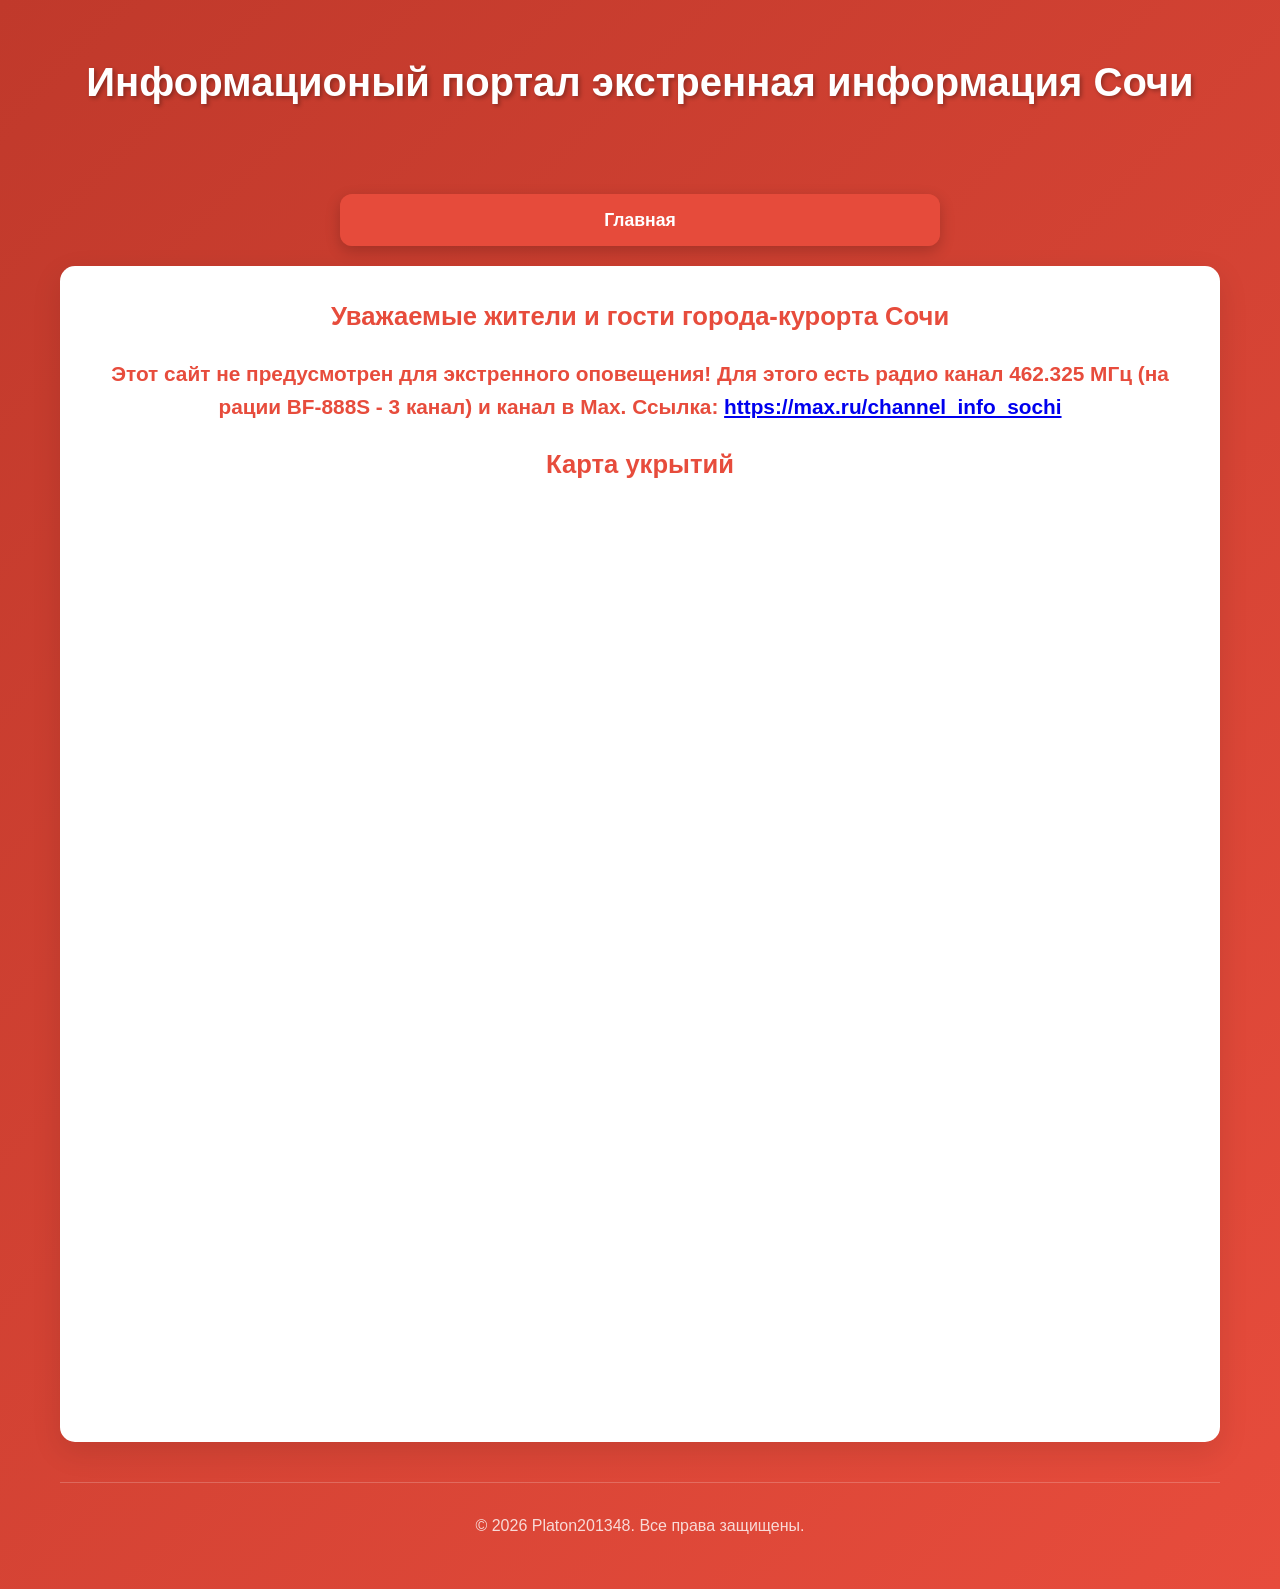
<file: karta.html>
<!DOCTYPE html>
<html lang="ru">
<head>
    <meta charset="UTF-8">
    <meta name="viewport" content="width=device-width, initial-scale=1.0">
    <title>Карта укрытий - Информационый портал экстренная информация Сочи</title>
    <meta name="description" content="Информационый портал экстренная информация Сочи">
    <meta name="yandex-verification" content="6578a0c68debe376" />

    <meta property="og:title" content="Карта укрытий - Информационый портал экстренная информация Сочи">
    <meta property="og:description" content="Информационый портал экстренная информация Сочи">
    <meta property="og:image" content="https://info-sochi.github.io/img.png">

    <link rel="stylesheet" href="css.css">


        <link rel="shortcut icon" type="image/x-icon" href="img.ico">
    <link rel="apple-touch-icon" sizes="57x57" href="57x57.png">
    <link rel="apple-touch-icon" sizes="60x60" href="60x60.png">
    <link rel="apple-touch-icon" sizes="72x72" href="72x72.png">
    <link rel="apple-touch-icon" sizes="76x76" href="76x76.png">
    <link rel="apple-touch-icon" sizes="114x114" href="114x114.png">
    <link rel="apple-touch-icon" sizes="120x120" href="120x120.png">
    <link rel="apple-touch-icon" sizes="144x144" href="144x144.png">
    <link rel="apple-touch-icon" sizes="152x152" href="152x152.png">
    <link rel="apple-touch-icon" sizes="180x180" href="180x180.png">


</head>
<body>

    <!-- Основной контент -->
    <div class="container">
        <header>
            <h1>Информационый портал экстренная информация Сочи</h1>
            <p class="tagline"></p>
        </header>
         <!-- Навигационная панель -->
        <nav class="top-nav">
            <ul>
                <li><a href="index.html">Главная</a></li>
            </ul>
        </nav>

          <!-- Текст -->
        <main>
            <section class="content-area">
                <h3>Уважаемые жители и гости города-курорта Сочи</h3>
                <h4>Этот сайт не предусмотрен для экстренного оповещения! Для этого есть радио канал 462.325 МГц (на рации BF-888S - 3 канал) и канал в Max. Ссылка: <a href="https://max.ru/channel_info_sochi" >https://max.ru/channel_info_sochi</a></h4>
                <h3>Карта укрытий</h3>
                <script type="text/javascript" charset="utf-8" async src="https://api-maps.yandex.ru/services/constructor/1.0/js/?um=constructor%3Ad4323ef310a583ad15412fbe2c771570c2d1cbc02fe460bace9a65685365a35e&amp;width=500&amp;height=400&amp;lang=ru_RU&amp;scroll=true"></script>
                <iframe width="640px" height="1000px" src="https://forms.cloud.microsoft/Pages/ResponsePage.aspx?id=DQSIkWdsW0yxEjajBLZtrQAAAAAAAAAAAAN__nL0uoRUMzJKNk8wMTdNUk9WSUk1S0pLVDJJSjE4SC4u&embed=true" frameborder="0" marginwidth="0" marginheight="0" style="border: none; max-width:100%; max-height:100vh" allowfullscreen webkitallowfullscreen mozallowfullscreen msallowfullscreen> </iframe>

             </section>
        </main>

        <footer>
            <p>&copy; 2026 Platon201348. Все права защищены.</p>
        </footer>
    </div>



    <!-- JavaScript -->
    <script>
        document.addEventListener('DOMContentLoaded', function() {
    document.getElementById('welcomePopup').style.display = 'flex';
});

function closePopup() {
    document.getElementById('welcomePopup').style.display = 'none';
}
 </script>

<!-- Yandex.Metrika counter -->
<script type="text/javascript">
    (function(m,e,t,r,i,k,a){
        m[i]=m[i]||function(){(m[i].a=m[i].a||[]).push(arguments)};
        m[i].l=1*new Date();
        for (var j = 0; j < document.scripts.length; j++) {if (document.scripts[j].src === r) { return; }}
        k=e.createElement(t),a=e.getElementsByTagName(t)[0],k.async=1,k.src=r,a.parentNode.insertBefore(k,a)
    })(window, document,'script','https://mc.yandex.ru/metrika/tag.js?id=110537813',
 'ym');

    ym(110537813, 'init', {ssr:true, webvisor:true, clickmap:true, ecommerce:"dataLayer", referrer: document.referrer, url: location.href, accurateTrackBounce:true, trackLinks:true});
</script>
<noscript><div><img src="https://mc.yandex.ru/watch/110537813"
 style="position:absolute; left:-9999px;" alt="" /></div></noscript>
<!-- /Yandex.Metrika counter -->

</body>
</html>
</file>
<file: css.css>
* {
            margin: 0;
            padding: 0;
            box-sizing: border-box;
        }

        html {
            scroll-behavior: smooth;
        }

        body {
            font-family: 'Segoe UI', Arial, sans-serif;
            line-height: 1.6;
            color: white;
            background: linear-gradient(135deg, #c0392b 0%, #e74c3c 100%);
            min-height: 100vh;
        }

        .container {
            max-width: 1200px;
            margin: 0 auto;
            padding: 20px;
        }

        /* Шапка */
        header {
            text-align: center;
            padding: 30px 0;
            color: white;
        }

        h1 {
            font-size: 2.5rem;
            margin-bottom: 10px;
            text-shadow: 2px 2px 4px rgba(0, 0, 0, 0.3);
        }

        .tagline {
            font-size: 1.2rem;
            color: #ffffff;
            opacity: 1;
            margin-bottom: 30px;
        }

        /* Верхнее меню */
        .top-nav {
            background: rgba(231, 76, 60, 0.98);
            border-radius: 12px;
            padding: 12px 0;
            margin: 20px auto;
            text-align: center;
            box-shadow: 0 5px 15px rgba(0, 0, 0, 0.2);
            backdrop-filter: blur(10px);
            max-width: 600px;
        }

        .top-nav ul {
            list-style: none;
            display: flex;
            justify-content: center;
            gap: 40px;
            margin: 0;
            padding: 0;
        }

        .top-nav a {
            color: white;
            text-decoration: none;
            font-weight: 600;
            font-size: 1.1rem;
            transition: color 0.3s, transform 0.2s;
            padding: 8px 12px;
            border-radius: 8px;
        }

        .top-nav a:hover {
            color: #fff;
            background: rgba(255, 255, 255, 0.2);
            transform: translateY(-2px);
        }

        /* Основной контент */
        .content-area {
            background: white;
            border-radius: 15px;
            box-shadow: 0 10px 30px rgba(0, 0, 0, 0.1);
            padding: 30px;
        }

        h4 {
            color: #e74c3c;
            margin-bottom: 20px;
            text-align: center;
            font-size: 1.3rem;
        }
    
        h3 {
            color: #e74c3c;
            margin-bottom: 20px;
            text-align: center;
            font-size: 1.6rem;
        }

         h2 {
            color: #e74c3c;
            margin-bottom: 20px;
            text-align: center;
            font-size: 2.4rem;
        }

        /* Адаптивный контейнер для видео */
        .video-container {
            position: relative;
            width: 100%;
            height: 0;
            padding-bottom: 56.25%; /* Соотношение сторон 16:9 */
            overflow: hidden;
            border-radius: 10px;
            box-shadow: 0 5px 15px rgba(0, 0, 0, 0.2);
            margin: 20px 0;
        }

        .video-container iframe {
            position: absolute;
            top: 0;
            left: 0;
            width: 100%;
            height: 100%;
            border: none;
        }

        /* Текст под видео */
        .video-info {
            margin-top: 20px;
            font-size: 0.95rem;
            color: #666;
            text-align: center;
        }

        /* Футер */
        footer {
            text-align: center;
            padding: 30px 0;
            color: rgba(255, 255, 255, 0.8);
            border-top: 1px solid rgba(255, 255, 255, 0.2);
            margin-top: 40px;
        }

        /* Поп-ап */
        .popup-overlay {
            display: none;
            position: fixed;
            top: 0;
            left: 0;
            width: 100%;
            height: 100%;
            background: rgba(0, 0, 0, 0.5);
            justify-content: center;
            align-items: center;
            z-index: 1000;
        }

        .popup-content {
            background: white;
            padding: 30px;
            border-radius: 15px;
            text-align: center;
            max-width: 400px;
            box-shadow: 0 10px 30px rgba(0, 0, 0, 0.3);
            color: #333;
        }

        .popup-content h3 {
            margin-bottom: 10px;
            color: #e74c3c;
        }

        .popup-content p {
            margin-bottom: 20px;
        }

        .close-btn {
            background: #e74c3c;
            color: white;
            border: none;
            padding: 10px 20px;
            font-size: 1rem;
            border-radius: 5px;
            cursor: pointer;
            transition: background 0.3s;
        }

        .close-btn:hover {
            background: #c0392b;
        }
</file>
